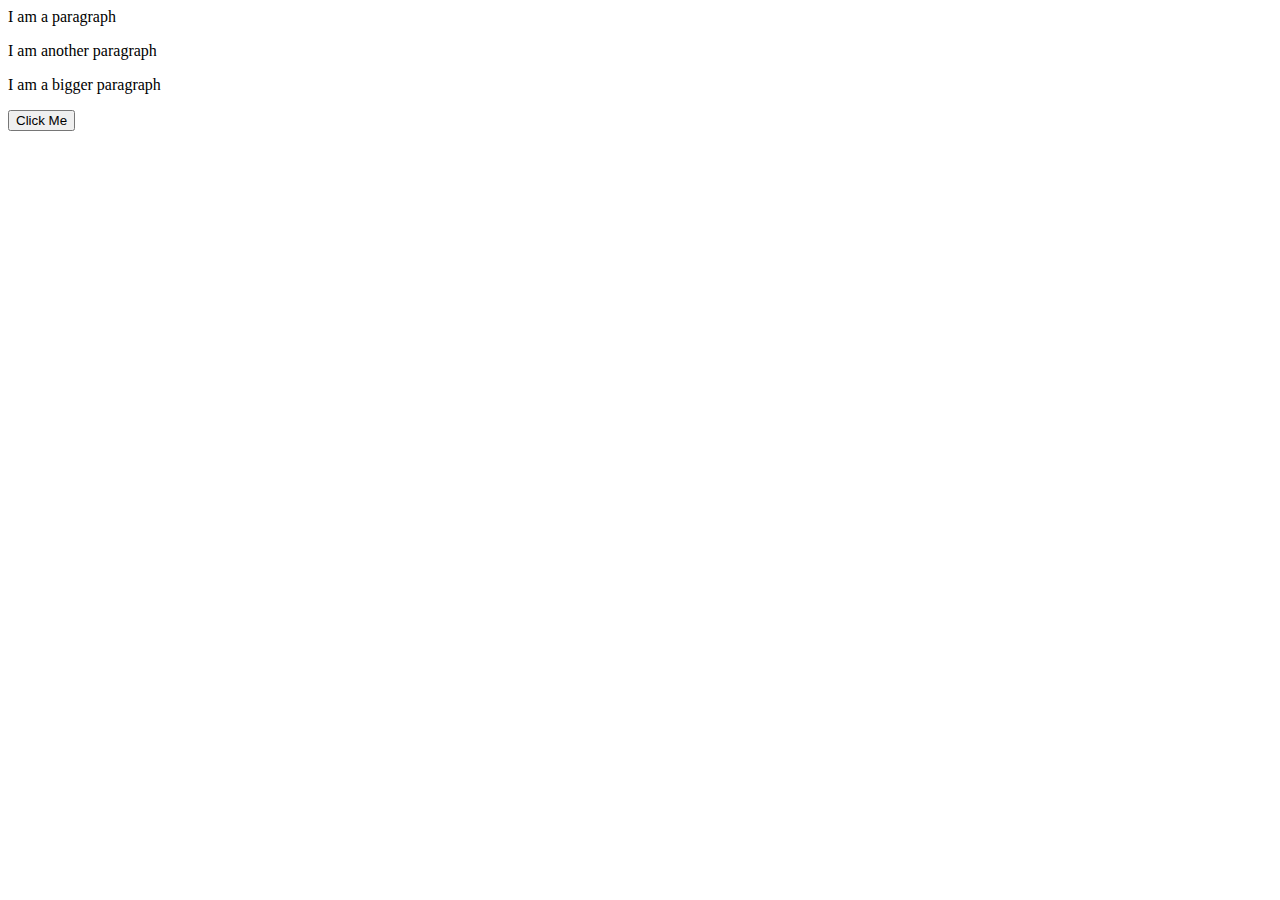
<file: day3/index.html>
<html>
    <head>
        <title>Doc</title>
    </head>
    <body>
        <p class="para"> I am a paragraph </p>
        <p class="para" id="another"> I am another paragraph </p>
        <p id="bigger"> I am a bigger paragraph </p>
        <button>Click Me</button>
        <script src="./script.js"></script>
    </body>
</html>
</file>
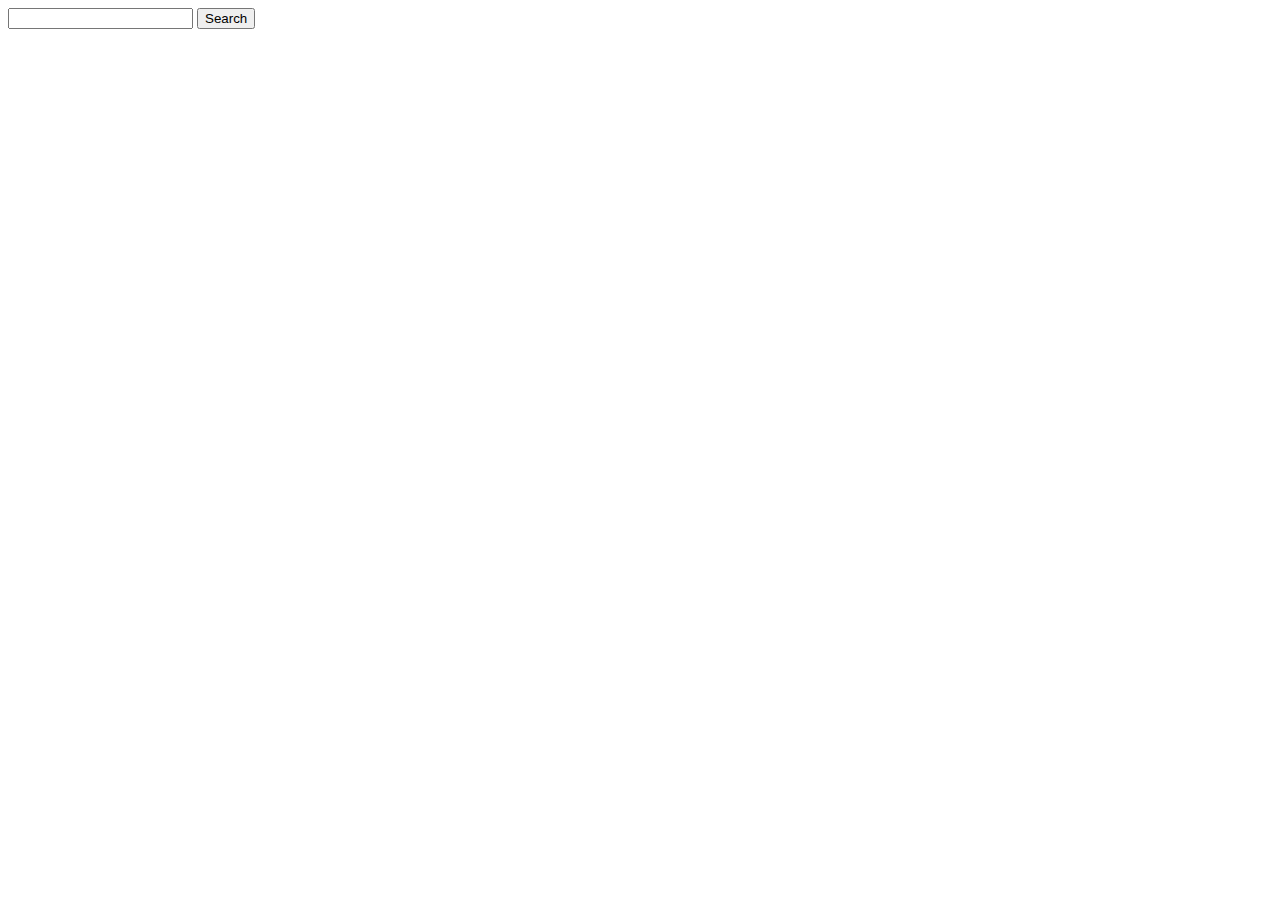
<file: weather/index.html>
<!DOCTYPE html>
<html lang="en">
<head>
    <meta charset="UTF-8">
    <title>Weather</title>
</head>
<body>
    <input type="text" />
    <button>Search</button>
    <div id="result"></div>
    <script src="script.js"></script>
</body>
</html>
</file>
